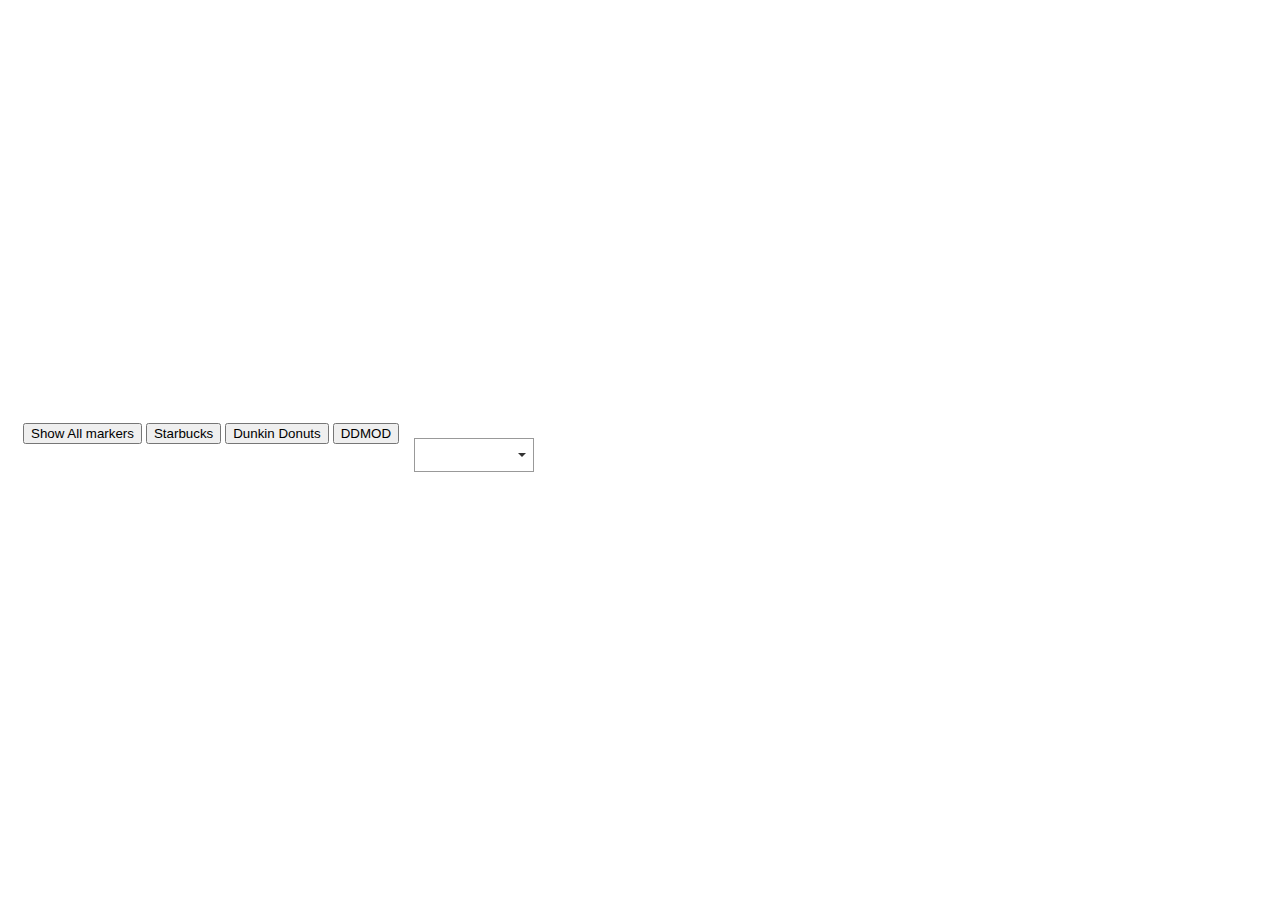
<file: filter_leaflet_v0.1.html>
<!DOCTYPE html>
<html>
<head>
	<title>Leaflet Map</title>
	<link rel="stylesheet" href="http://cdn.leafletjs.com/leaflet-0.7.3/leaflet.css" />
	<style>
		#controls {
	    	float: left;
			position: relative;
		}
				
        #container {
            padding-top: 30px;
            padding-left: 50px;
            width: 90%;
            font-size: 14px;
        }

        .myselect {
            display: block;
            width: 100%;
            min-height: 200px;
        }

	</style>
</head>
<body>
	<!-- Our web map and content will go here -->
	<div id="map" style="width: 100%; height: 400px"></div>
	<div id="controls" style="margin: 15px;">
		<button id="showall">Show All markers</button>
		<button id="filterSB">Starbucks</button>
		<button id="filterDD">Dunkin Donuts</button>
		<button id="filterDDMOD">DDMOD</button>
	</div>
	
	<div id="container">
		<div id="demo-ajax" class="myselect" style="text-align:left;" ></div>
	</div>
	<script src="http://cdn.leafletjs.com/leaflet-0.7.3/leaflet.js"></script>
	<script src="http://code.jquery.com/jquery-1.11.2.min.js"></script>
	<script src="https://ajax.googleapis.com/ajax/libs/jquery/2.1.1/jquery.min.js"></script>
	<script src="./vanillaSelectBox.js"></script>
	<link rel="stylesheet" href="./vanillaSelectBox.css">
	
	

<script>

var dropdown_status = "x";

var data = [{"id":"SB", "name":"Starbucks"},{"id":"DD", "name":"Dunkin Donuts"},{"id":"MOD", "name":"Mad Over Donuts"}]

buildSelect(data,"demo-ajax","demo-ajax-select");
var peopleVSB = new vanillaSelectBox("#demo-ajax-select",{ "maxHeight": 200, "search": true,translations: { "all": "All", "items": "values" } });




document.getElementById("btn-group-#demo-ajax-select").addEventListener("click", dropdown_open);

function dropdown_open() 
{
    dropdown_status = 'open';
    //console.log('open');
}


//even when dropdown is closed
window.onclick = function(event) 
{
    if (dropdown_status == 'open') 
	{
        dropdown_status = 'closed'
		//console.log('closed');
		
		var dropdown_selection = JSON.parse('["'+(getValues('demo-ajax')).join('","')+'"]')
		console.log(dropdown_selection);
		removeAllMarkers();

    	    // add GeoJSON layer to the map once the file is loaded
    	    addmarkers(dropdown_selection);
    }

	
}


function buildSelect(data,divId,SelectId){
        let anOption;
        let div = document.getElementById(divId);
        div.innerHTML="";
        let elem = document.createElement("select");
        elem.setAttribute('id',SelectId);
        elem.setAttribute('multiple','true');
        elem.setAttribute('size','1');
        div.appendChild(elem);
        data.forEach(function(x){
			anOption = document.createElement("option");
			anOption.text = x.id+' - '+x.name;	//display dropdown
			anOption.value = x.id;	//value of selection
			
			elem.appendChild(anOption);
			
			
			
        });
		
		
	

	}
	
	


function getValues(id) {
	let result = [];
	let collection = document.querySelectorAll("#" + id + " option");
	collection.forEach(function (x) {
		if (x.selected) {
			result.push(x.value);
		}
	});
	return result;
}





</script>


	<script>
    	// Web map code goes here
    	var map = L.map('map', {
    	    center: [42.362432, -71.086086],
    	    zoom: 14
    	});
    	L.tileLayer('http://{s}.tile.osm.org/{z}/{x}/{y}.png', {
    	    attribution: '&copy; <a href="http://www.openstreetmap.org/copyright">OpenStreetMap</a>'
    	}).addTo(map);

    	// Null variable that will hold our MarkerJsonData
    	var MarkerPoints = null;
		
		var filter_list = ["MOD", "Starbucks"];

    	var MarkerJsonData = {
    	    "features": [{
    	            "type": "Feature",
    	            "geometry": {
    	                "type": "Point",
						"name": "DD",
    	                "coordinates": [-71.083372, 42.362504]    	            
					}
    	        },
				{
    	            "type": "Feature",
    	            "geometry": {
    	                "type": "Point",
						"name": "MOD",
    	                "coordinates": [-71.083372, 42.359104]
    	            }
    	        },
				{
    	            "type": "Feature",
    	            "geometry": {
    	                "type": "Point",
						"name": "DD",
    	                "coordinates": [-71.083372, 42.365504]
    	            }
    	        },
				{
    	            "type": "Feature",
    	            "geometry": {
    	                "type": "Point",
						"name": "SB",
    	                "coordinates": [-71.087749, 42.363884]
    	            }
    	        }
    	    ]
    	};

    	// initial load all markers
    	MarkerPoints = L.geoJson(MarkerJsonData, {
    	    onEachFeature: function (feature, layer) {
    	        layer.bindPopup(feature.geometry.name);
    	    }
    	}).addTo(map);
		
		
		
		
				// Use $( "elementID") and the jQuery click listener method to add all of the MarkerJsonData layers
    	$("#showall").click(function () {
    	    map.removeLayer(MarkerPoints);

    	    // add GeoJSON layer to the map once the file is loaded
    	    MarkerPoints.addTo(map);

    	});

    	
		// Use $( "elementID") and the jQuery click listener method filter Starbucks
    	$("#filterSB").click(function () {
    	    removeAllMarkers();

    	    // add GeoJSON layer to the map once the file is loaded
    	    addmarkers(["Starbucks"]);

    	});

    	// Use $( "elementID") and the jQuery click listener method filter Starbucks
    	$("#filterDD").click(function () {
    	    removeAllMarkers();
			addmarkers(["Dunkin Donuts"]);

    	});
		
		
		// Use $( "elementID") and the jQuery click listener method filter Starbucks
    	$("#filterDDMOD").click(function () {
    	    removeAllMarkers();
			addmarkers(filter_list);
			
    	});
		
		
		
		
		
		// Function to remove markers
    	function removeAllMarkers() {
    	    map.removeLayer(MarkerPoints);
    	};


    	// Function to add markers
    	function addmarkers(filter_list) {
    	    map.removeLayer(MarkerPoints);
			
			    	    // add GeoJSON layer to the map once the file is loaded
    	    MarkerPoints = L.geoJson(MarkerJsonData, {
    	        onEachFeature: function (feature, layer) {
    	            layer.bindPopup(feature.geometry.name);
    	        },
    	        filter: function (feature, layer) {
    	            //return feature.geometry.name == "MOD"
														
					if (filter_list.length > 0)
					{
						for (i=0 ; i < filter_list.length; i++)
						{
							if (feature.geometry.name === filter_list[i])
							{
								return true;
							}
						}
						
					}
					else
					{
						return true;
					}
					
					
					
    	        }
    	    }).addTo(map);
			
			
			
			
    	};


		
		

		
		
		
	</script>


</body>
</html>
</file>
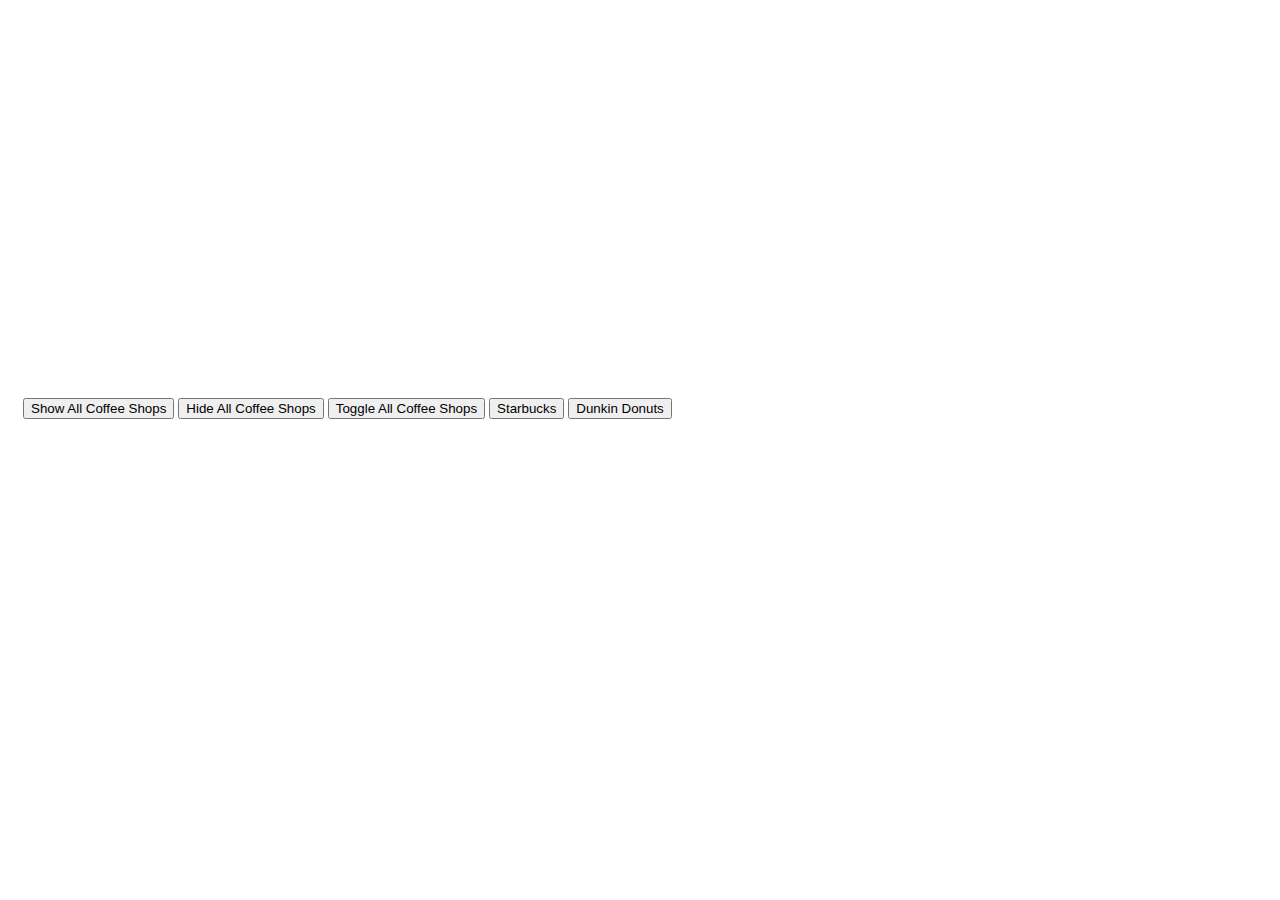
<file: original.html>
<!DOCTYPE html>
<html>
<head>
	<title>Leaflet Map</title>
	<link rel="stylesheet" href="http://cdn.leafletjs.com/leaflet-0.7.3/leaflet.css" />
	<style>
		#controls {
	    	float: left;
			position: relative;
		}
	</style>
</head>
<body>
	<!-- Our web map and content will go here -->
	<div id="map" style="width: 715px; height: 375px"></div>
	<div id="controls" style="margin: 15px;">
		<button id="addButton">Show All Coffee Shops</button>
		<button id="removeButton">Hide All Coffee Shops</button>
		<button id="toggleButton">Toggle All Coffee Shops</button>
		<button id="filterSBux">Starbucks</button>
		<button id="filterDD">Dunkin Donuts</button>
	</div>
	<script src="http://cdn.leafletjs.com/leaflet-0.7.3/leaflet.js"></script>
	<script src="http://code.jquery.com/jquery-1.11.2.min.js"></script>
	<script>
    	// Web map code goes here
    	var map = L.map('map',{ center: [42.362432, -71.086086], zoom: 14 });
    	L.tileLayer('http://{s}.tile.osm.org/{z}/{x}/{y}.png', { attribution: '&copy; <a href="http://www.openstreetmap.org/copyright">OpenStreetMap</a>' }).addTo(map);

		// Null variable that will hold our data
		//var coffeeShopPoints = null;
		
		var data = {
    "type": "FeatureCollection",
    "features": [
        {
            "type": "Feature",
            "properties": {
                "name": "Dunkin Donuts",
                "address": "1 Broadway #1, Cambridge, MA 02142",
                                "latitude": 42.362504,
                "longitude": -71.083372
            },
            "geometry": {
                "type": "Point",
                "coordinates": [-71.083372, 42.362504]
            }
        },
        {
            "type": "Feature",
            "properties": {
                "name": "Starbucks",
                "address": "6 Cambridge Center, Cambridge, MA 02142",
                                "latitude": 42.363884,
                "longitude": -71.087749
            },
            "geometry": {
                "type": "Point",
                "coordinates": [-71.087749, 42.363884]
            }
        }
    ]
};


		    // set coffeeShops to GeoJSON, add GeoJSON layer to the map once the file is loaded
		    coffeeShopPoints = L.geoJson(data,{
				onEachFeature: function (feature, layer) {
					layer.bindPopup(feature.properties.name);
				}
			}).addTo(map);
	

		// Function to add coffee shops
		function addCoffeeShops(){
			map.removeLayer(coffeeShopPoints);
			$.getJSON("data/coffee_cafes.js",function(data){
			    // set coffeeShops to GeoJSON, add GeoJSON layer to the map once the file is loaded
			    coffeeShopPoints = L.geoJson(data,{
					onEachFeature: function (feature, layer) {
						layer.bindPopup(feature.properties.name);
					}
				}).addTo(map);
			});
		};

		// Function to remove coffee shops
		function removeCoffeeShops(){
			map.removeLayer(coffeeShopPoints);
		};

		// Function to toggle coffee shops
		function toggleCoffeeShops(){
			if(map.hasLayer(coffeeShopPoints)){
				removeCoffeeShops();
			} else {
				addCoffeeShops();
			}
		};
		
		// Use $( "elementID") and the jQuery click listener method to add all of the data layers
		$( "#addButton" ).click(function() {
			map.removeLayer(coffeeShopPoints);

		        // add GeoJSON layer to the map once the file is loaded
		        coffeeShopPoints = L.geoJson(data,{
					onEachFeature: function (feature, layer) {
						layer.bindPopup(feature.properties.name);
					}
				}).addTo(map);
		 
		});

		// Use $( "elementID") and the jQuery click listener method to remove all of the data layers
		$( "#removeButton" ).click(function() {
			map.removeLayer(coffeeShopPoints);
		});

		// Use $( "elementID") and the jQuery click listener method to toggle on the toggle button
		$( "#toggleButton" ).click(function() {
			toggleCoffeeShops();
		});

		// Use $( "elementID") and the jQuery click listener method filter Starbucks
		$( "#filterSBux" ).click(function() {
			removeCoffeeShops();
	
		        // add GeoJSON layer to the map once the file is loaded
		        coffeeShopPoints = L.geoJson(data,{
					onEachFeature: function (feature, layer) {
						layer.bindPopup(feature.properties.name);
					}, filter: function (feature, layer) {
						return feature.properties.name == "Starbucks";
					}
				}).addTo(map);

		});

		// Use $( "elementID") and the jQuery click listener method filter Starbucks
		$( "#filterDD" ).click(function() {
			removeCoffeeShops();

		        // add GeoJSON layer to the map once the file is loaded
		        coffeeShopPoints = L.geoJson(data,{
					onEachFeature: function (feature, layer) {
						layer.bindPopup(feature.properties.name);
					}, filter: function (feature, layer) {
						return feature.properties.name == "Dunkin' Donuts";
					}
				}).addTo(map);
		   
		});
	</script>
</body>
</html>
</file>
<file: vanillaSelectBox.css>
.hidden-search {
	display: none !important;
	
}

.vsb-menu{
  cursor:pointer;
  z-index:1000;
  display:none;
  position:absolute;/*Don't change*/
  border:1px solid #B2B2B2;
  background-color: #fff;
  background-clip: padding-box;
  border: 1px solid rgba(0,0,0,.15);
  box-shadow: 0 6px 12px rgba(0,0,0,.175);
  border-radius:4px;
  font-size : 11px;
  width: 300px;
}

.vsb-js-search-zone{
	position:absolute;/*Don't change*/
    z-index:1001;
	width: 80%;
	min-height:1.8em;
	padding: 2px;
	background-color: #fff;
	width: 270px;
}

.vsb-js-search-zone input{
	border: 1px solid grey;
	margin-left: 2px;
	width: 96%;
	border-radius: 4px;
	height: 25px !important;
}

.vsb-main{
	position: relative;/*Don't change*/
	display: inline-block;
	vertical-align: middle;
	text-align:left;
	
	
	
}

.vsb-menu li{
	display: list-item;
	font-size: 12px;
	background-color: #fff;
	min-height:1.4em;
	padding: 0.2em;
}

.vsb-menu li:hover {
	background: linear-gradient(#f5f5f5, #e8e8e8);
}

.vsb-menu ul{
	user-select:none;
	list-style:none;
	white-space: nowrap;
	margin:0px;
	margin-top:4px;
	padding-left:10px;
	padding-right:10px;
	padding-bottom:3px;
	color: #333;
	cursor:pointer;
	overflow-y:auto;
}

li.disabled{
	cursor:not-allowed;
	opacity:0.3;
	background-color: #999;
}

.vsb-main button{
	min-width: 120px;
	border-radius: 0;
	width: 100%;
	text-align: left;
	z-index: 1;
	color: #333;
	background: white !important;
	border: 1px solid #999 !important;
	line-height:20px;
	font-size:14px;
	padding:6px 12px;
	
	
}

.vsb-main button.disabled{
	cursor:not-allowed;
	opacity:0.65;
}

.vsb-main .title {
	margin-right: 6px;
	user-select:none;
	
}

.vsb-main li:hover {
	background: linear-gradient(#f5f5f5, #e8e8e8);
}

.vsb-main ul{
	white-space: nowrap;
}

.vsb-menu li {
	font-size: 14px;
	background-color: #fff;
	min-height:1.4em;
	padding: 0.2em 2em 0.2em 1em;
}

.vsb-menu li.grouped-option {
	font-weight: bold;
	font-size: 15px;
	padding-left: 5px;
}

.vsb-menu :not(.multi) li.active::before {
	content: "";
	display: inline-block;
	font-size: inherit;
	float:left;
	margin-left:-16px;
	transform: rotate(45deg);
	height: 10px;
	width:  5px;
	border-bottom:  3px solid black;
	border-right:  3px solid black;
	border-radius:2px;
}

.vsb-menu .multi li {
	font-size: 14px;
	background-color: #fff;
	min-height:1.4em;
	padding: 0.2em 2em 0.2em 26px;
}

.vsb-menu .multi li.grouped-option {
	font-weight: bold;
	font-size: 15px;
	padding-left: 5px;
}

.vsb-menu .multi li:not(.grouped-option)::before{
	content: "";
	display: inline-block;
	font-size: inherit;
	float:left;
	font-weight:bold;
	margin-left:-22px;
	margin-right:2px;
	border : 1px solid;
	border-radius : 3px;
	padding : 7px;
	margin-top:0px;
	color:black;
}

.vsb-menu .multi li.active::after {
	content: "";
	display: inline-block;
	font-size: inherit;
	color: #333;
	float:left;
	margin-left:-18px;
	display: inline-block;
	transform: rotate(45deg);
	margin-top:1px;
	height: 8px;
	width:  5px;
	border-bottom: 3px solid black;
	border-right:  3px solid black;
	
}

.caret {
	display: inline-block;
	width: 0;
	height: 0;
	margin-left: 2px;
	vertical-align: middle;
	border-top: 4px dashed;
	border-top: 4px solid;
	border-right: 4px solid transparent;
	border-left: 4px solid transparent;
	
}
</file>
